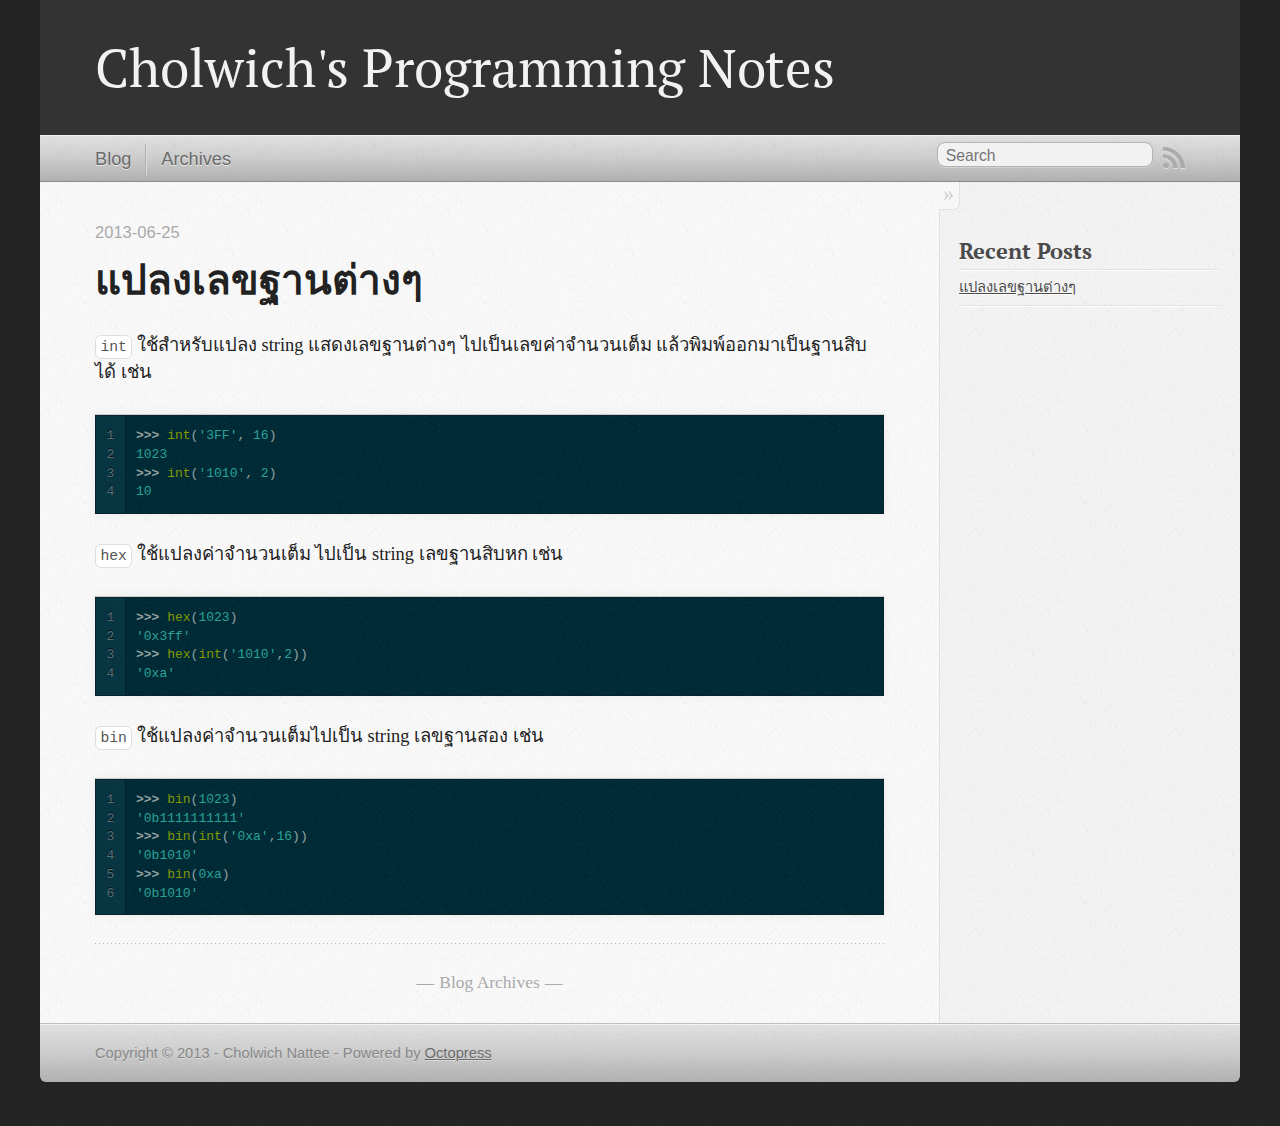
<file: index.html>
<!DOCTYPE html>
<!--[if IEMobile 7 ]><html class="no-js iem7"><![endif]-->
<!--[if lt IE 9]><html class="no-js lte-ie8"><![endif]-->
<!--[if (gt IE 8)|(gt IEMobile 7)|!(IEMobile)|!(IE)]><!--><html class="no-js" lang="en"><!--<![endif]-->
<head>
  <meta charset="utf-8">
  <title>Cholwich's Programming Notes</title>
  <meta name="author" content="Cholwich Nattee">

  
  <meta name="description" content="int ใช้สำหรับแปลง string แสดงเลขฐานต่างๆ ไปเป็นเลขค่าจำนวนเต็ม แล้วพิมพ์ออกมาเป็นฐานสิบได้ เช่น 1
2
3
4
&gt;&gt;&gt; int(&#39;3FF&#39;, 16)
1023
&gt &hellip;">
  

  <!-- http://t.co/dKP3o1e -->
  <meta name="HandheldFriendly" content="True">
  <meta name="MobileOptimized" content="320">
  <meta name="viewport" content="width=device-width, initial-scale=1">

  
  <link rel="canonical" href="http://cholwich.github.io">
  <link href="/favicon.png" rel="icon">
  <link href="/stylesheets/screen.css" media="screen, projection" rel="stylesheet" type="text/css">
  <link href="/atom.xml" rel="alternate" title="Cholwich's Programming Notes" type="application/atom+xml">
  <script src="/javascripts/modernizr-2.0.js"></script>
  <script src="//ajax.googleapis.com/ajax/libs/jquery/1.9.1/jquery.min.js"></script>
  <script>!window.jQuery && document.write(unescape('%3Cscript src="./javascripts/lib/jquery.min.js"%3E%3C/script%3E'))</script>
  <script src="/javascripts/octopress.js" type="text/javascript"></script>
  <!--Fonts from Google"s Web font directory at http://google.com/webfonts -->
<link href="http://fonts.googleapis.com/css?family=PT+Serif:regular,italic,bold,bolditalic" rel="stylesheet" type="text/css">
<link href="http://fonts.googleapis.com/css?family=PT+Sans:regular,italic,bold,bolditalic" rel="stylesheet" type="text/css">

  

</head>

<body   >
  <header role="banner"><hgroup>
  <h1><a href="/">Cholwich's Programming Notes</a></h1>
  
</hgroup>

</header>
  <nav role="navigation"><ul class="subscription" data-subscription="rss">
  <li><a href="/atom.xml" rel="subscribe-rss" title="subscribe via RSS">RSS</a></li>
  
</ul>
  
<form action="http://google.com/search" method="get">
  <fieldset role="search">
    <input type="hidden" name="q" value="site:cholwich.github.io" />
    <input class="search" type="text" name="q" results="0" placeholder="Search"/>
  </fieldset>
</form>
  
<ul class="main-navigation">
  <li><a href="/">Blog</a></li>
  <li><a href="/blog/archives">Archives</a></li>
</ul>

</nav>
  <div id="main">
    <div id="content">
      <div class="blog-index">
  
  
  
    <article>
      
  <header>
    
      <h1 class="entry-title"><a href="/blog/2013/06/25/base-conversion/">แปลงเลขฐานต่างๆ</a></h1>
    
    
      <p class="meta">
        








  


<time datetime="2013-06-25T11:42:00+07:00" pubdate data-updated="true">2013-06-25</time>
        
      </p>
    
  </header>


  <div class="entry-content"><p><code>int</code> ใช้สำหรับแปลง string แสดงเลขฐานต่างๆ ไปเป็นเลขค่าจำนวนเต็ม แล้วพิมพ์ออกมาเป็นฐานสิบได้ เช่น </p>

<div class="bogus-wrapper"><notextile><figure class="code"><figcaption><span></span></figcaption><div class="highlight"><table><tr><td class="gutter"><pre class="line-numbers"><span class="line-number">1</span>
<span class="line-number">2</span>
<span class="line-number">3</span>
<span class="line-number">4</span>
</pre></td><td class="code"><pre><code class="python"><span class="line"><span class="o">&gt;&gt;&gt;</span> <span class="nb">int</span><span class="p">(</span><span class="s">&#39;3FF&#39;</span><span class="p">,</span> <span class="mi">16</span><span class="p">)</span>
</span><span class="line"><span class="mi">1023</span>
</span><span class="line"><span class="o">&gt;&gt;&gt;</span> <span class="nb">int</span><span class="p">(</span><span class="s">&#39;1010&#39;</span><span class="p">,</span> <span class="mi">2</span><span class="p">)</span>
</span><span class="line"><span class="mi">10</span>
</span></code></pre></td></tr></table></div></figure></notextile></div>

<p><code>hex</code> ใช้แปลงค่าจำนวนเต็ม ไปเป็น string เลขฐานสิบหก เช่น </p>

<div class="bogus-wrapper"><notextile><figure class="code"><figcaption><span></span></figcaption><div class="highlight"><table><tr><td class="gutter"><pre class="line-numbers"><span class="line-number">1</span>
<span class="line-number">2</span>
<span class="line-number">3</span>
<span class="line-number">4</span>
</pre></td><td class="code"><pre><code class="python"><span class="line"><span class="o">&gt;&gt;&gt;</span> <span class="nb">hex</span><span class="p">(</span><span class="mi">1023</span><span class="p">)</span>
</span><span class="line"><span class="s">&#39;0x3ff&#39;</span>
</span><span class="line"><span class="o">&gt;&gt;&gt;</span> <span class="nb">hex</span><span class="p">(</span><span class="nb">int</span><span class="p">(</span><span class="s">&#39;1010&#39;</span><span class="p">,</span><span class="mi">2</span><span class="p">))</span>
</span><span class="line"><span class="s">&#39;0xa&#39;</span>
</span></code></pre></td></tr></table></div></figure></notextile></div>

<p><code>bin</code> ใช้แปลงค่าจำนวนเต็มไปเป็น string เลขฐานสอง เช่น </p>

<div class="bogus-wrapper"><notextile><figure class="code"><figcaption><span></span></figcaption><div class="highlight"><table><tr><td class="gutter"><pre class="line-numbers"><span class="line-number">1</span>
<span class="line-number">2</span>
<span class="line-number">3</span>
<span class="line-number">4</span>
<span class="line-number">5</span>
<span class="line-number">6</span>
</pre></td><td class="code"><pre><code class="python"><span class="line"><span class="o">&gt;&gt;&gt;</span> <span class="nb">bin</span><span class="p">(</span><span class="mi">1023</span><span class="p">)</span>
</span><span class="line"><span class="s">&#39;0b1111111111&#39;</span>
</span><span class="line"><span class="o">&gt;&gt;&gt;</span> <span class="nb">bin</span><span class="p">(</span><span class="nb">int</span><span class="p">(</span><span class="s">&#39;0xa&#39;</span><span class="p">,</span><span class="mi">16</span><span class="p">))</span>
</span><span class="line"><span class="s">&#39;0b1010&#39;</span>
</span><span class="line"><span class="o">&gt;&gt;&gt;</span> <span class="nb">bin</span><span class="p">(</span><span class="mh">0xa</span><span class="p">)</span>
</span><span class="line"><span class="s">&#39;0b1010&#39;</span>
</span></code></pre></td></tr></table></div></figure></notextile></div>
</div>
  
  


    </article>
  
  <div class="pagination">
    
    <a href="/blog/archives">Blog Archives</a>
    
  </div>
</div>
<aside class="sidebar">
  
    <section>
  <h1>Recent Posts</h1>
  <ul id="recent_posts">
    
      <li class="post">
        <a href="/blog/2013/06/25/base-conversion/">แปลงเลขฐานต่างๆ</a>
      </li>
    
  </ul>
</section>





  
</aside>

    </div>
  </div>
  <footer role="contentinfo"><p>
  Copyright &copy; 2013 - Cholwich Nattee -
  <span class="credit">Powered by <a href="http://octopress.org">Octopress</a></span>
</p>

</footer>
  







  <script type="text/javascript">
    (function(){
      var twitterWidgets = document.createElement('script');
      twitterWidgets.type = 'text/javascript';
      twitterWidgets.async = true;
      twitterWidgets.src = '//platform.twitter.com/widgets.js';
      document.getElementsByTagName('head')[0].appendChild(twitterWidgets);
    })();
  </script>





</body>
</html>
</file>
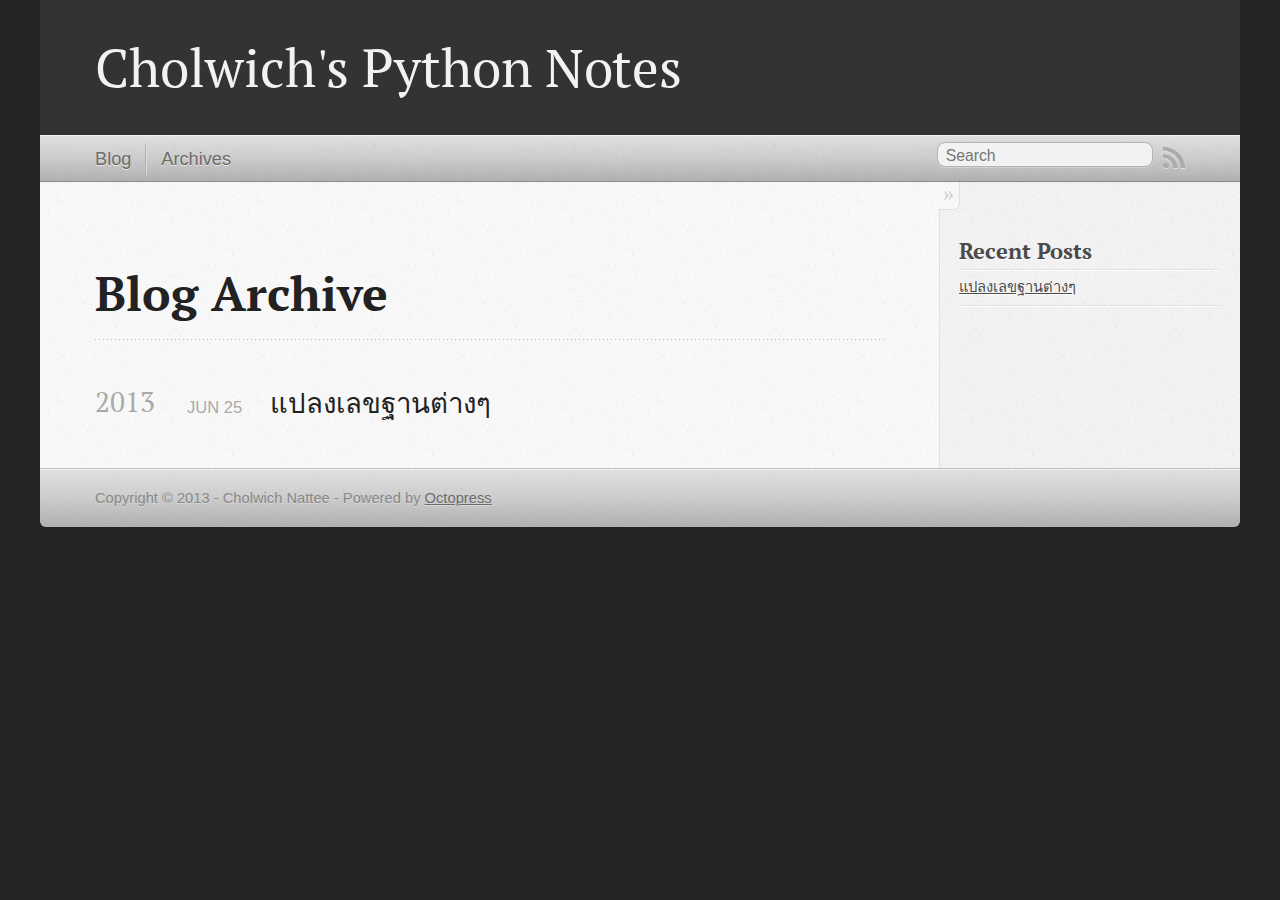
<file: blog/archives/index.html>
<!DOCTYPE html>
<!--[if IEMobile 7 ]><html class="no-js iem7"><![endif]-->
<!--[if lt IE 9]><html class="no-js lte-ie8"><![endif]-->
<!--[if (gt IE 8)|(gt IEMobile 7)|!(IEMobile)|!(IE)]><!--><html class="no-js" lang="en"><!--<![endif]-->
<head>
  <meta charset="utf-8">
  <title>Blog Archive - Cholwich's Python Notes</title>
  <meta name="author" content="Cholwich Nattee">

  
  <meta name="description" content=" Blog Archive 2013 แปลงเลขฐานต่างๆ
Jun 25 2013 Recent Posts แปลงเลขฐานต่างๆ ">
  

  <!-- http://t.co/dKP3o1e -->
  <meta name="HandheldFriendly" content="True">
  <meta name="MobileOptimized" content="320">
  <meta name="viewport" content="width=device-width, initial-scale=1">

  
  <link rel="canonical" href="http://cholwich.github.io/blog/archives">
  <link href="/favicon.png" rel="icon">
  <link href="/stylesheets/screen.css" media="screen, projection" rel="stylesheet" type="text/css">
  <link href="/atom.xml" rel="alternate" title="Cholwich's Python Notes" type="application/atom+xml">
  <script src="/javascripts/modernizr-2.0.js"></script>
  <script src="//ajax.googleapis.com/ajax/libs/jquery/1.9.1/jquery.min.js"></script>
  <script>!window.jQuery && document.write(unescape('%3Cscript src="./javascripts/lib/jquery.min.js"%3E%3C/script%3E'))</script>
  <script src="/javascripts/octopress.js" type="text/javascript"></script>
  <!--Fonts from Google"s Web font directory at http://google.com/webfonts -->
<link href="http://fonts.googleapis.com/css?family=PT+Serif:regular,italic,bold,bolditalic" rel="stylesheet" type="text/css">
<link href="http://fonts.googleapis.com/css?family=PT+Sans:regular,italic,bold,bolditalic" rel="stylesheet" type="text/css">

  

</head>

<body   >
  <header role="banner"><hgroup>
  <h1><a href="/">Cholwich's Python Notes</a></h1>
  
</hgroup>

</header>
  <nav role="navigation"><ul class="subscription" data-subscription="rss">
  <li><a href="/atom.xml" rel="subscribe-rss" title="subscribe via RSS">RSS</a></li>
  
</ul>
  
<form action="http://google.com/search" method="get">
  <fieldset role="search">
    <input type="hidden" name="q" value="site:cholwich.github.io" />
    <input class="search" type="text" name="q" results="0" placeholder="Search"/>
  </fieldset>
</form>
  
<ul class="main-navigation">
  <li><a href="/">Blog</a></li>
  <li><a href="/blog/archives">Archives</a></li>
</ul>

</nav>
  <div id="main">
    <div id="content">
      <div>
<article role="article">
  
  <header>
    <h1 class="entry-title">Blog Archive</h1>
    
  </header>
  
  <div id="blog-archives">



  
  <h2>2013</h2>

<article>
  
<h1><a href="/blog/2013/06/25/base-conversion/">แปลงเลขฐานต่างๆ</a></h1>
<time datetime="2013-06-25T11:42:00+07:00" pubdate><span class='month'>Jun</span> <span class='day'>25</span> <span class='year'>2013</span></time>


</article>

</div>

  
</article>

</div>

<aside class="sidebar">
  
    <section>
  <h1>Recent Posts</h1>
  <ul id="recent_posts">
    
      <li class="post">
        <a href="/blog/2013/06/25/base-conversion/">แปลงเลขฐานต่างๆ</a>
      </li>
    
  </ul>
</section>





  
</aside>


    </div>
  </div>
  <footer role="contentinfo"><p>
  Copyright &copy; 2013 - Cholwich Nattee -
  <span class="credit">Powered by <a href="http://octopress.org">Octopress</a></span>
</p>

</footer>
  







  <script type="text/javascript">
    (function(){
      var twitterWidgets = document.createElement('script');
      twitterWidgets.type = 'text/javascript';
      twitterWidgets.async = true;
      twitterWidgets.src = '//platform.twitter.com/widgets.js';
      document.getElementsByTagName('head')[0].appendChild(twitterWidgets);
    })();
  </script>





</body>
</html>
</file>
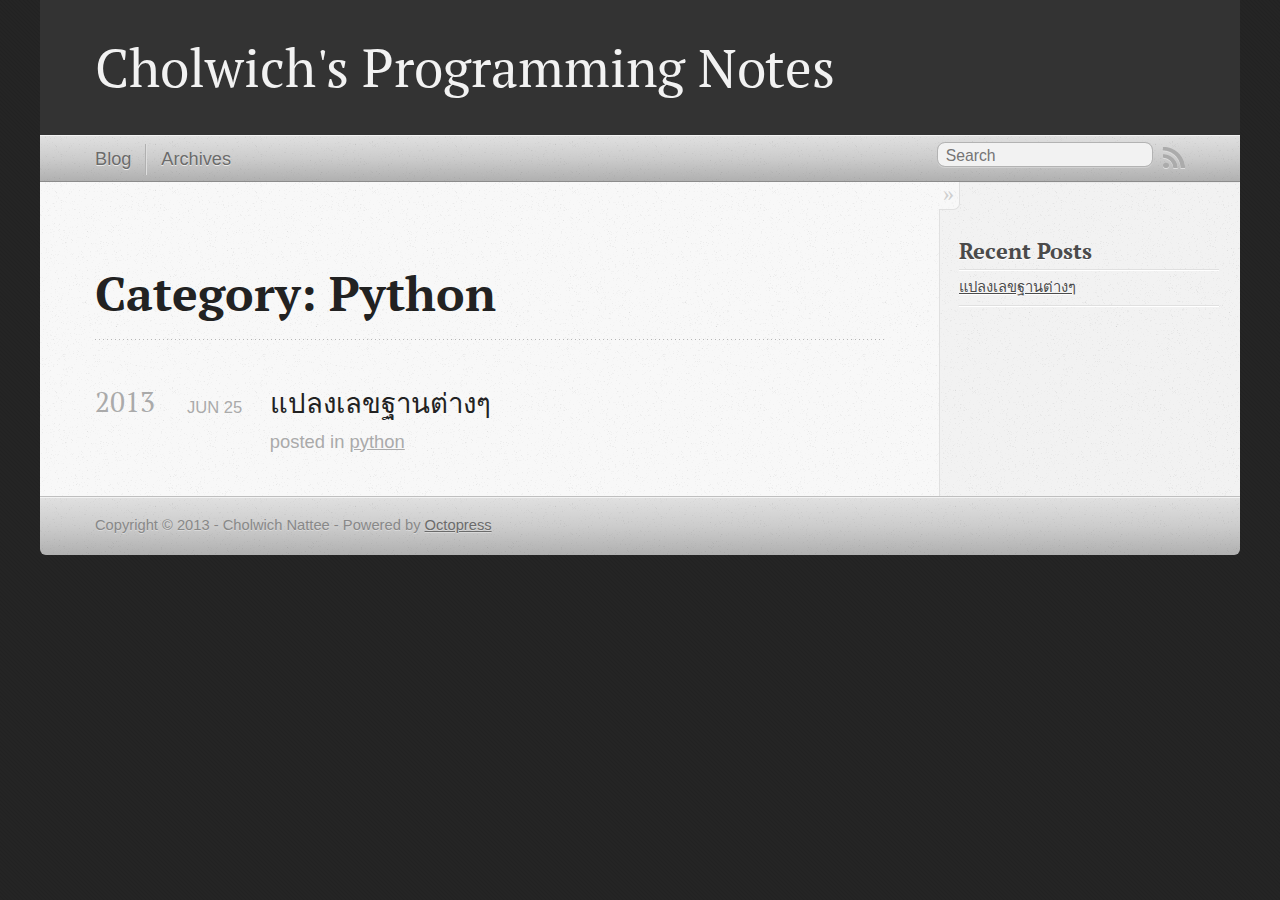
<file: blog/categories/python/index.html>
<!DOCTYPE html>
<!--[if IEMobile 7 ]><html class="no-js iem7"><![endif]-->
<!--[if lt IE 9]><html class="no-js lte-ie8"><![endif]-->
<!--[if (gt IE 8)|(gt IEMobile 7)|!(IEMobile)|!(IE)]><!--><html class="no-js" lang="en"><!--<![endif]-->
<head>
  <meta charset="utf-8">
  <title>Category: python - Cholwich's Programming Notes</title>
  <meta name="author" content="Cholwich Nattee">

  
  <meta name="description" content="Category: python">
  

  <!-- http://t.co/dKP3o1e -->
  <meta name="HandheldFriendly" content="True">
  <meta name="MobileOptimized" content="320">
  <meta name="viewport" content="width=device-width, initial-scale=1">

  
  <link rel="canonical" href="http://cholwich.github.ioblog/categories/python">
  <link href="/favicon.png" rel="icon">
  <link href="/stylesheets/screen.css" media="screen, projection" rel="stylesheet" type="text/css">
  <link href="/atom.xml" rel="alternate" title="Cholwich's Programming Notes" type="application/atom+xml">
  <script src="/javascripts/modernizr-2.0.js"></script>
  <script src="//ajax.googleapis.com/ajax/libs/jquery/1.9.1/jquery.min.js"></script>
  <script>!window.jQuery && document.write(unescape('%3Cscript src="./javascripts/lib/jquery.min.js"%3E%3C/script%3E'))</script>
  <script src="/javascripts/octopress.js" type="text/javascript"></script>
  <!--Fonts from Google"s Web font directory at http://google.com/webfonts -->
<link href="http://fonts.googleapis.com/css?family=PT+Serif:regular,italic,bold,bolditalic" rel="stylesheet" type="text/css">
<link href="http://fonts.googleapis.com/css?family=PT+Sans:regular,italic,bold,bolditalic" rel="stylesheet" type="text/css">

  

</head>

<body   >
  <header role="banner"><hgroup>
  <h1><a href="/">Cholwich's Programming Notes</a></h1>
  
</hgroup>

</header>
  <nav role="navigation"><ul class="subscription" data-subscription="rss">
  <li><a href="/atom.xml" rel="subscribe-rss" title="subscribe via RSS">RSS</a></li>
  
</ul>
  
<form action="http://google.com/search" method="get">
  <fieldset role="search">
    <input type="hidden" name="q" value="site:cholwich.github.io" />
    <input class="search" type="text" name="q" results="0" placeholder="Search"/>
  </fieldset>
</form>
  
<ul class="main-navigation">
  <li><a href="/">Blog</a></li>
  <li><a href="/blog/archives">Archives</a></li>
</ul>

</nav>
  <div id="main">
    <div id="content">
      <div>
<article role="article">
  
  <header>
    <h1 class="entry-title">Category: Python</h1>
    
  </header>
  
  <div id="blog-archives" class="category">



  
  <h2>2013</h2>

<article>
  
<h1><a href="/blog/2013/06/25/base-conversion/">แปลงเลขฐานต่างๆ</a></h1>
<time datetime="2013-06-25T11:42:00+07:00" pubdate><span class='month'>Jun</span> <span class='day'>25</span> <span class='year'>2013</span></time>

<footer>
  <span class="categories">posted in <a class='category' href='/blog/categories/python/'>python</a></span>
</footer>


</article>

</div>

  
</article>

</div>

<aside class="sidebar">
  
    <section>
  <h1>Recent Posts</h1>
  <ul id="recent_posts">
    
      <li class="post">
        <a href="/blog/2013/06/25/base-conversion/">แปลงเลขฐานต่างๆ</a>
      </li>
    
  </ul>
</section>





  
</aside>


    </div>
  </div>
  <footer role="contentinfo"><p>
  Copyright &copy; 2013 - Cholwich Nattee -
  <span class="credit">Powered by <a href="http://octopress.org">Octopress</a></span>
</p>

</footer>
  







  <script type="text/javascript">
    (function(){
      var twitterWidgets = document.createElement('script');
      twitterWidgets.type = 'text/javascript';
      twitterWidgets.async = true;
      twitterWidgets.src = '//platform.twitter.com/widgets.js';
      document.getElementsByTagName('head')[0].appendChild(twitterWidgets);
    })();
  </script>





</body>
</html>
</file>
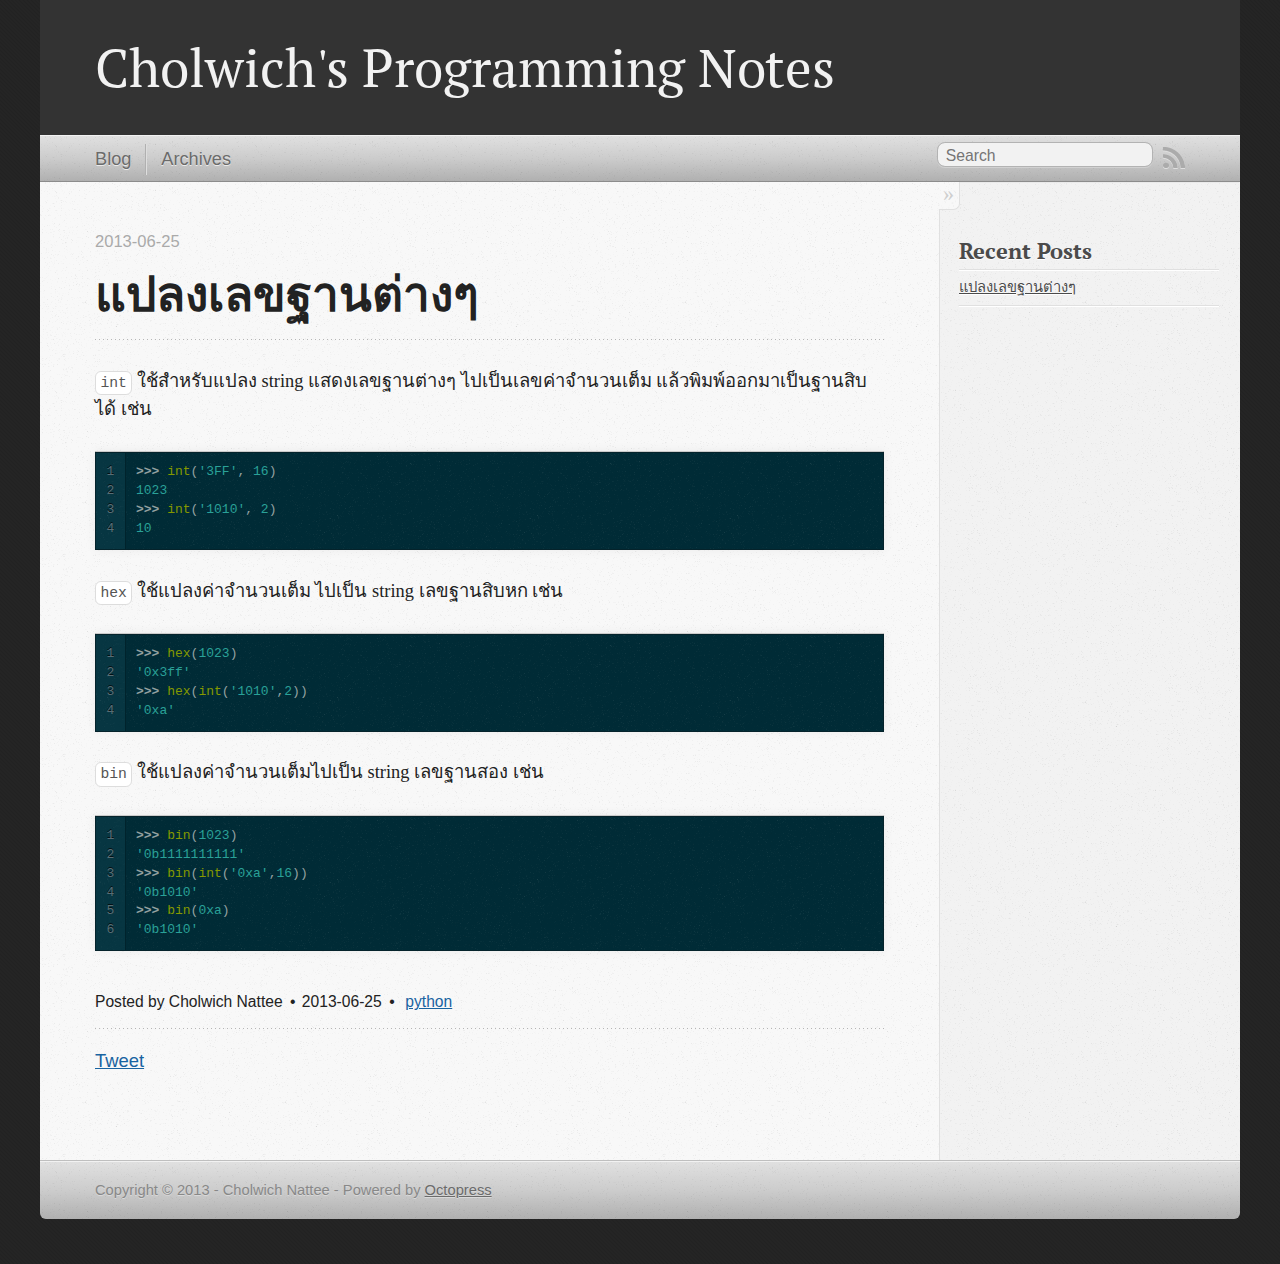
<file: blog/2013/06/25/base-conversion/index.html>
<!DOCTYPE html>
<!--[if IEMobile 7 ]><html class="no-js iem7"><![endif]-->
<!--[if lt IE 9]><html class="no-js lte-ie8"><![endif]-->
<!--[if (gt IE 8)|(gt IEMobile 7)|!(IEMobile)|!(IE)]><!--><html class="no-js" lang="en"><!--<![endif]-->
<head>
  <meta charset="utf-8">
  <title>แปลงเลขฐานต่างๆ - Cholwich's Programming Notes</title>
  <meta name="author" content="Cholwich Nattee">

  
  <meta name="description" content="int ใช้สำหรับแปลง string แสดงเลขฐานต่างๆ ไปเป็นเลขค่าจำนวนเต็ม แล้วพิมพ์ออกมาเป็นฐานสิบได้ เช่น 1
2
3
4
&gt;&gt;&gt; int(&#39;3FF&#39;, 16)
1023
&gt &hellip;">
  

  <!-- http://t.co/dKP3o1e -->
  <meta name="HandheldFriendly" content="True">
  <meta name="MobileOptimized" content="320">
  <meta name="viewport" content="width=device-width, initial-scale=1">

  
  <link rel="canonical" href="http://cholwich.github.io/blog/2013/06/25/base-conversion">
  <link href="/favicon.png" rel="icon">
  <link href="/stylesheets/screen.css" media="screen, projection" rel="stylesheet" type="text/css">
  <link href="/atom.xml" rel="alternate" title="Cholwich's Programming Notes" type="application/atom+xml">
  <script src="/javascripts/modernizr-2.0.js"></script>
  <script src="//ajax.googleapis.com/ajax/libs/jquery/1.9.1/jquery.min.js"></script>
  <script>!window.jQuery && document.write(unescape('%3Cscript src="./javascripts/lib/jquery.min.js"%3E%3C/script%3E'))</script>
  <script src="/javascripts/octopress.js" type="text/javascript"></script>
  <!--Fonts from Google"s Web font directory at http://google.com/webfonts -->
<link href="http://fonts.googleapis.com/css?family=PT+Serif:regular,italic,bold,bolditalic" rel="stylesheet" type="text/css">
<link href="http://fonts.googleapis.com/css?family=PT+Sans:regular,italic,bold,bolditalic" rel="stylesheet" type="text/css">

  

</head>

<body   >
  <header role="banner"><hgroup>
  <h1><a href="/">Cholwich's Programming Notes</a></h1>
  
</hgroup>

</header>
  <nav role="navigation"><ul class="subscription" data-subscription="rss">
  <li><a href="/atom.xml" rel="subscribe-rss" title="subscribe via RSS">RSS</a></li>
  
</ul>
  
<form action="http://google.com/search" method="get">
  <fieldset role="search">
    <input type="hidden" name="q" value="site:cholwich.github.io" />
    <input class="search" type="text" name="q" results="0" placeholder="Search"/>
  </fieldset>
</form>
  
<ul class="main-navigation">
  <li><a href="/">Blog</a></li>
  <li><a href="/blog/archives">Archives</a></li>
</ul>

</nav>
  <div id="main">
    <div id="content">
      <div>
<article class="hentry" role="article">
  
  <header>
    
      <h1 class="entry-title">แปลงเลขฐานต่างๆ</h1>
    
    
      <p class="meta">
        








  


<time datetime="2013-06-25T11:42:00+07:00" pubdate data-updated="true">2013-06-25</time>
        
      </p>
    
  </header>


<div class="entry-content"><p><code>int</code> ใช้สำหรับแปลง string แสดงเลขฐานต่างๆ ไปเป็นเลขค่าจำนวนเต็ม แล้วพิมพ์ออกมาเป็นฐานสิบได้ เช่น </p>

<div class="bogus-wrapper"><notextile><figure class="code"><figcaption><span></span></figcaption><div class="highlight"><table><tr><td class="gutter"><pre class="line-numbers"><span class="line-number">1</span>
<span class="line-number">2</span>
<span class="line-number">3</span>
<span class="line-number">4</span>
</pre></td><td class="code"><pre><code class="python"><span class="line"><span class="o">&gt;&gt;&gt;</span> <span class="nb">int</span><span class="p">(</span><span class="s">&#39;3FF&#39;</span><span class="p">,</span> <span class="mi">16</span><span class="p">)</span>
</span><span class="line"><span class="mi">1023</span>
</span><span class="line"><span class="o">&gt;&gt;&gt;</span> <span class="nb">int</span><span class="p">(</span><span class="s">&#39;1010&#39;</span><span class="p">,</span> <span class="mi">2</span><span class="p">)</span>
</span><span class="line"><span class="mi">10</span>
</span></code></pre></td></tr></table></div></figure></notextile></div>

<p><code>hex</code> ใช้แปลงค่าจำนวนเต็ม ไปเป็น string เลขฐานสิบหก เช่น </p>

<div class="bogus-wrapper"><notextile><figure class="code"><figcaption><span></span></figcaption><div class="highlight"><table><tr><td class="gutter"><pre class="line-numbers"><span class="line-number">1</span>
<span class="line-number">2</span>
<span class="line-number">3</span>
<span class="line-number">4</span>
</pre></td><td class="code"><pre><code class="python"><span class="line"><span class="o">&gt;&gt;&gt;</span> <span class="nb">hex</span><span class="p">(</span><span class="mi">1023</span><span class="p">)</span>
</span><span class="line"><span class="s">&#39;0x3ff&#39;</span>
</span><span class="line"><span class="o">&gt;&gt;&gt;</span> <span class="nb">hex</span><span class="p">(</span><span class="nb">int</span><span class="p">(</span><span class="s">&#39;1010&#39;</span><span class="p">,</span><span class="mi">2</span><span class="p">))</span>
</span><span class="line"><span class="s">&#39;0xa&#39;</span>
</span></code></pre></td></tr></table></div></figure></notextile></div>

<p><code>bin</code> ใช้แปลงค่าจำนวนเต็มไปเป็น string เลขฐานสอง เช่น </p>

<div class="bogus-wrapper"><notextile><figure class="code"><figcaption><span></span></figcaption><div class="highlight"><table><tr><td class="gutter"><pre class="line-numbers"><span class="line-number">1</span>
<span class="line-number">2</span>
<span class="line-number">3</span>
<span class="line-number">4</span>
<span class="line-number">5</span>
<span class="line-number">6</span>
</pre></td><td class="code"><pre><code class="python"><span class="line"><span class="o">&gt;&gt;&gt;</span> <span class="nb">bin</span><span class="p">(</span><span class="mi">1023</span><span class="p">)</span>
</span><span class="line"><span class="s">&#39;0b1111111111&#39;</span>
</span><span class="line"><span class="o">&gt;&gt;&gt;</span> <span class="nb">bin</span><span class="p">(</span><span class="nb">int</span><span class="p">(</span><span class="s">&#39;0xa&#39;</span><span class="p">,</span><span class="mi">16</span><span class="p">))</span>
</span><span class="line"><span class="s">&#39;0b1010&#39;</span>
</span><span class="line"><span class="o">&gt;&gt;&gt;</span> <span class="nb">bin</span><span class="p">(</span><span class="mh">0xa</span><span class="p">)</span>
</span><span class="line"><span class="s">&#39;0b1010&#39;</span>
</span></code></pre></td></tr></table></div></figure></notextile></div>
</div>


  <footer>
    <p class="meta">
      
  

<span class="byline author vcard">Posted by <span class="fn">Cholwich Nattee</span></span>

      








  


<time datetime="2013-06-25T11:42:00+07:00" pubdate data-updated="true">2013-06-25</time>
      

<span class="categories">
  
    <a class='category' href='/blog/categories/python/'>python</a>
  
</span>


    </p>
    
      <div class="sharing">
  
  <a href="//twitter.com/share" class="twitter-share-button" data-url="http://cholwich.github.io/blog/2013/06/25/base-conversion/" data-via="" data-counturl="http://cholwich.github.io/blog/2013/06/25/base-conversion/" >Tweet</a>
  
  
  
</div>

    
    <p class="meta">
      
      
    </p>
  </footer>
</article>

</div>

<aside class="sidebar">
  
    <section>
  <h1>Recent Posts</h1>
  <ul id="recent_posts">
    
      <li class="post">
        <a href="/blog/2013/06/25/base-conversion/">แปลงเลขฐานต่างๆ</a>
      </li>
    
  </ul>
</section>





  
</aside>


    </div>
  </div>
  <footer role="contentinfo"><p>
  Copyright &copy; 2013 - Cholwich Nattee -
  <span class="credit">Powered by <a href="http://octopress.org">Octopress</a></span>
</p>

</footer>
  







  <script type="text/javascript">
    (function(){
      var twitterWidgets = document.createElement('script');
      twitterWidgets.type = 'text/javascript';
      twitterWidgets.async = true;
      twitterWidgets.src = '//platform.twitter.com/widgets.js';
      document.getElementsByTagName('head')[0].appendChild(twitterWidgets);
    })();
  </script>





</body>
</html>
</file>
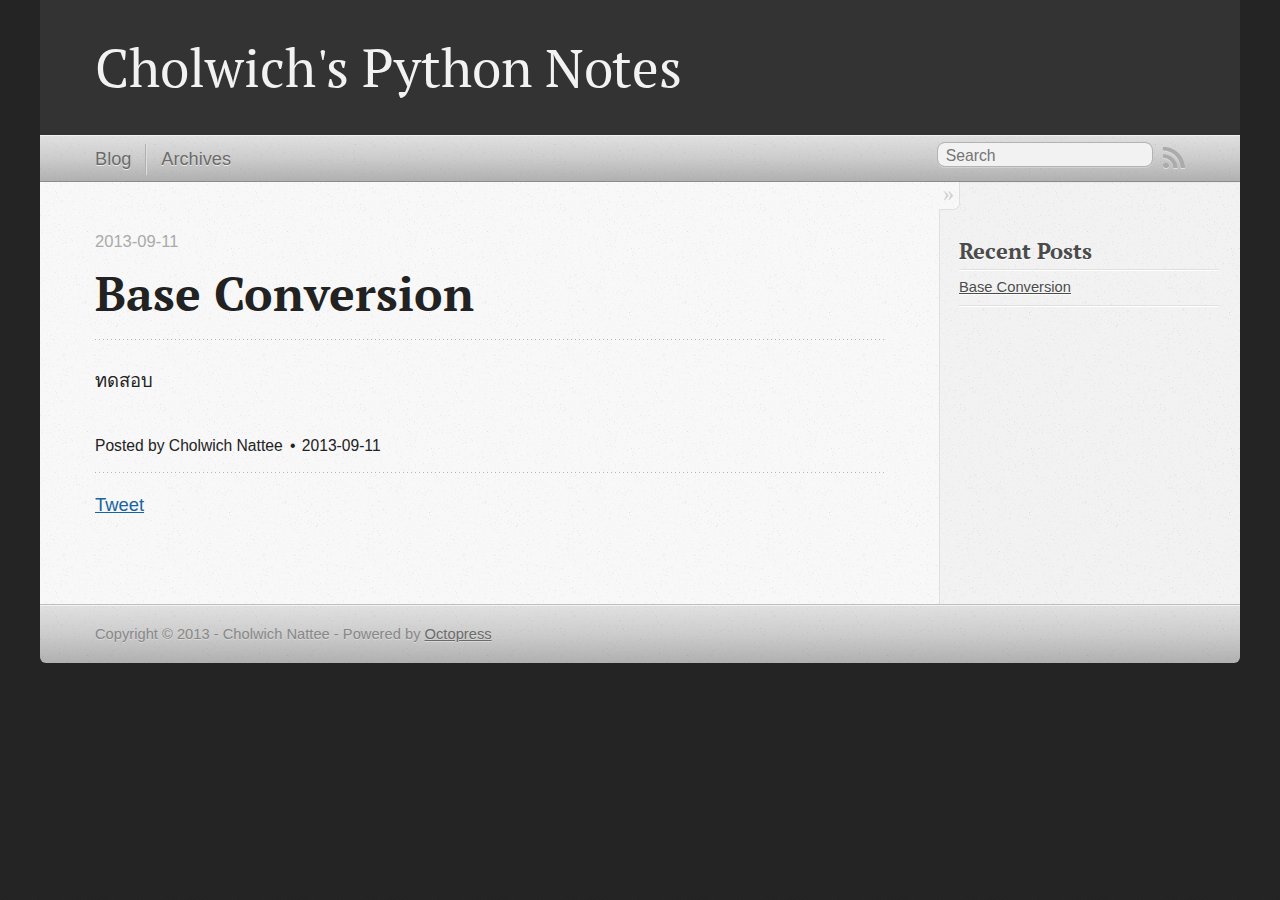
<file: blog/2013/09/11/base-conversion/index.html>
<!DOCTYPE html>
<!--[if IEMobile 7 ]><html class="no-js iem7"><![endif]-->
<!--[if lt IE 9]><html class="no-js lte-ie8"><![endif]-->
<!--[if (gt IE 8)|(gt IEMobile 7)|!(IEMobile)|!(IE)]><!--><html class="no-js" lang="en"><!--<![endif]-->
<head>
  <meta charset="utf-8">
  <title>Base Conversion - Cholwich's Python Notes</title>
  <meta name="author" content="Cholwich Nattee">

  
  <meta name="description" content="ทดสอบ
">
  

  <!-- http://t.co/dKP3o1e -->
  <meta name="HandheldFriendly" content="True">
  <meta name="MobileOptimized" content="320">
  <meta name="viewport" content="width=device-width, initial-scale=1">

  
  <link rel="canonical" href="http://cholwich.github.io/blog/2013/09/11/base-conversion">
  <link href="/favicon.png" rel="icon">
  <link href="/stylesheets/screen.css" media="screen, projection" rel="stylesheet" type="text/css">
  <link href="/atom.xml" rel="alternate" title="Cholwich's Python Notes" type="application/atom+xml">
  <script src="/javascripts/modernizr-2.0.js"></script>
  <script src="//ajax.googleapis.com/ajax/libs/jquery/1.9.1/jquery.min.js"></script>
  <script>!window.jQuery && document.write(unescape('%3Cscript src="./javascripts/lib/jquery.min.js"%3E%3C/script%3E'))</script>
  <script src="/javascripts/octopress.js" type="text/javascript"></script>
  <!--Fonts from Google"s Web font directory at http://google.com/webfonts -->
<link href="http://fonts.googleapis.com/css?family=PT+Serif:regular,italic,bold,bolditalic" rel="stylesheet" type="text/css">
<link href="http://fonts.googleapis.com/css?family=PT+Sans:regular,italic,bold,bolditalic" rel="stylesheet" type="text/css">

  

</head>

<body   >
  <header role="banner"><hgroup>
  <h1><a href="/">Cholwich's Python Notes</a></h1>
  
</hgroup>

</header>
  <nav role="navigation"><ul class="subscription" data-subscription="rss">
  <li><a href="/atom.xml" rel="subscribe-rss" title="subscribe via RSS">RSS</a></li>
  
</ul>
  
<form action="http://google.com/search" method="get">
  <fieldset role="search">
    <input type="hidden" name="q" value="site:cholwich.github.io" />
    <input class="search" type="text" name="q" results="0" placeholder="Search"/>
  </fieldset>
</form>
  
<ul class="main-navigation">
  <li><a href="/">Blog</a></li>
  <li><a href="/blog/archives">Archives</a></li>
</ul>

</nav>
  <div id="main">
    <div id="content">
      <div>
<article class="hentry" role="article">
  
  <header>
    
      <h1 class="entry-title">Base Conversion</h1>
    
    
      <p class="meta">
        








  


<time datetime="2013-09-11T11:42:00+07:00" pubdate data-updated="true">2013-09-11</time>
        
      </p>
    
  </header>


<div class="entry-content"><p>ทดสอบ</p>
</div>


  <footer>
    <p class="meta">
      
  

<span class="byline author vcard">Posted by <span class="fn">Cholwich Nattee</span></span>

      








  


<time datetime="2013-09-11T11:42:00+07:00" pubdate data-updated="true">2013-09-11</time>
      


    </p>
    
      <div class="sharing">
  
  <a href="//twitter.com/share" class="twitter-share-button" data-url="http://cholwich.github.io/blog/2013/09/11/base-conversion/" data-via="" data-counturl="http://cholwich.github.io/blog/2013/09/11/base-conversion/" >Tweet</a>
  
  
  
</div>

    
    <p class="meta">
      
      
    </p>
  </footer>
</article>

</div>

<aside class="sidebar">
  
    <section>
  <h1>Recent Posts</h1>
  <ul id="recent_posts">
    
      <li class="post">
        <a href="/blog/2013/09/11/base-conversion/">Base Conversion</a>
      </li>
    
  </ul>
</section>





  
</aside>


    </div>
  </div>
  <footer role="contentinfo"><p>
  Copyright &copy; 2013 - Cholwich Nattee -
  <span class="credit">Powered by <a href="http://octopress.org">Octopress</a></span>
</p>

</footer>
  







  <script type="text/javascript">
    (function(){
      var twitterWidgets = document.createElement('script');
      twitterWidgets.type = 'text/javascript';
      twitterWidgets.async = true;
      twitterWidgets.src = '//platform.twitter.com/widgets.js';
      document.getElementsByTagName('head')[0].appendChild(twitterWidgets);
    })();
  </script>





</body>
</html>
</file>
<file: stylesheets/screen.css>
html,body,div,span,applet,object,iframe,h1,h2,h3,h4,h5,h6,p,blockquote,pre,a,abbr,acronym,address,big,cite,code,del,dfn,em,img,ins,kbd,q,s,samp,small,strike,strong,sub,sup,tt,var,b,u,i,center,dl,dt,dd,ol,ul,li,fieldset,form,label,legend,table,caption,tbody,tfoot,thead,tr,th,td,article,aside,canvas,details,embed,figure,figcaption,footer,header,hgroup,menu,nav,output,ruby,section,summary,time,mark,audio,video{margin:0;padding:0;border:0;font:inherit;font-size:100%;vertical-align:baseline}html{line-height:1}ol,ul{list-style:none}table{border-collapse:collapse;border-spacing:0}caption,th,td{text-align:left;font-weight:normal;vertical-align:middle}q,blockquote{quotes:none}q:before,q:after,blockquote:before,blockquote:after{content:"";content:none}a img{border:none}article,aside,details,figcaption,figure,footer,header,hgroup,menu,nav,section,summary{display:block}a{color:#1863a1}a:visited{color:#751590}a:focus{color:#0181eb}a:hover{color:#0181eb}a:active{color:#01579f}aside.sidebar a{color:#1863a1}aside.sidebar a:focus{color:#0181eb}aside.sidebar a:hover{color:#0181eb}aside.sidebar a:active{color:#01579f}a{-webkit-transition:color 0.3s;-moz-transition:color 0.3s;-o-transition:color 0.3s;transition:color 0.3s}html{background:#252525 url('/images/line-tile.png?1378873315') top left}body>div{background:#f2f2f2 url('/images/noise.png?1378873315') top left;border-bottom:1px solid #bfbfbf}body>div>div{background:#f8f8f8 url('/images/noise.png?1378873315') top left;border-right:1px solid #e0e0e0}.heading,body>header h1,h1,h2,h3,h4,h5,h6{font-family:"PT Serif","Georgia","Helvetica Neue",Arial,sans-serif}.sans,body>header h2,article header p.meta,article>footer,#content .blog-index footer,html .gist .gist-file .gist-meta,#blog-archives a.category,#blog-archives time,aside.sidebar section,body>footer{font-family:"Droid Sans Thai","Droid Sans",sans-serif}.serif,body,#content .blog-index a[rel=full-article]{font-family:"Droid Serif Thai","Droid Serif",serif}.mono,pre,code,tt,p code,li code{font-family:Menlo,Monaco,"Andale Mono","lucida console","Courier New",monospace}body>header h1{font-size:2.2em;font-family:"PT Serif","Georgia","Helvetica Neue",Arial,sans-serif;font-weight:normal;line-height:1.2em;margin-bottom:0.6667em}body>header h2{font-family:"PT Serif","Georgia","Helvetica Neue",Arial,sans-serif}body{line-height:1.5em;color:#222}h1{font-size:2.2em;line-height:1.2em}@media only screen and (min-width: 992px){body{font-size:1.15em}h1{font-size:2.6em;line-height:1.2em}}h1,h2,h3,h4,h5,h6{text-rendering:optimizelegibility;margin-bottom:1em;font-weight:bold}h2,section h1{font-size:1.5em}h3,section h2,section section h1{font-size:1.3em}h4,section h3,section section h2,section section section h1{font-size:1em}h5,section h4,section section h3{font-size:.9em}h6,section h5,section section h4,section section section h3{font-size:.8em}p,article blockquote,ul,ol{margin-bottom:1.5em}ul{list-style-type:disc}ul ul{list-style-type:circle;margin-bottom:0px}ul ul ul{list-style-type:square;margin-bottom:0px}ol{list-style-type:decimal}ol ol{list-style-type:lower-alpha;margin-bottom:0px}ol ol ol{list-style-type:lower-roman;margin-bottom:0px}ul,ul ul,ul ol,ol,ol ul,ol ol{margin-left:1.3em}ul ul,ul ol,ol ul,ol ol{margin-bottom:0em}strong{font-weight:bold}em{font-style:italic}sup,sub{font-size:0.75em;position:relative;display:inline-block;padding:0 .2em;line-height:.8em}sup{top:-.5em}sub{bottom:-.5em}a[rev='footnote']{font-size:.75em;padding:0 .3em;line-height:1}q{font-style:italic}q:before{content:"\201C"}q:after{content:"\201D"}em,dfn{font-style:italic}strong,dfn{font-weight:bold}del,s{text-decoration:line-through}abbr,acronym{border-bottom:1px dotted;cursor:help}hr{margin-bottom:0.2em}small{font-size:.8em}big{font-size:1.2em}article blockquote{font-style:italic;position:relative;font-size:1.2em;line-height:1.5em;padding-left:1em;border-left:4px solid rgba(170,170,170,0.5)}article blockquote cite{font-style:italic}article blockquote cite a{color:#aaa !important;word-wrap:break-word}article blockquote cite:before{content:'\2014';padding-right:.3em;padding-left:.3em;color:#aaa}@media only screen and (min-width: 992px){article blockquote{padding-left:1.5em;border-left-width:4px}}.pullquote-right:before,.pullquote-left:before{padding:0;border:none;content:attr(data-pullquote);float:right;width:45%;margin:.5em 0 1em 1.5em;position:relative;top:7px;font-size:1.4em;line-height:1.45em}.pullquote-left:before{float:left;margin:.5em 1.5em 1em 0}.force-wrap,article a,aside.sidebar a{white-space:-moz-pre-wrap;white-space:-pre-wrap;white-space:-o-pre-wrap;white-space:pre-wrap;word-wrap:break-word}.group,body>header,body>nav,body>footer,body #content>article,body #content>div>article,body #content>div>section,body div.pagination,aside.sidebar,#main,#content,.sidebar{*zoom:1}.group:after,body>header:after,body>nav:after,body>footer:after,body #content>article:after,body #content>div>section:after,body div.pagination:after,#main:after,#content:after,.sidebar:after{content:"";display:table;clear:both}body{-webkit-text-size-adjust:none;max-width:1200px;position:relative;margin:0 auto}body>header,body>nav,body>footer,body #content>article,body #content>div>article,body #content>div>section{padding-left:18px;padding-right:18px}@media only screen and (min-width: 480px){body>header,body>nav,body>footer,body #content>article,body #content>div>article,body #content>div>section{padding-left:25px;padding-right:25px}}@media only screen and (min-width: 768px){body>header,body>nav,body>footer,body #content>article,body #content>div>article,body #content>div>section{padding-left:35px;padding-right:35px}}@media only screen and (min-width: 992px){body>header,body>nav,body>footer,body #content>article,body #content>div>article,body #content>div>section{padding-left:55px;padding-right:55px}}body div.pagination{margin-left:18px;margin-right:18px}@media only screen and (min-width: 480px){body div.pagination{margin-left:25px;margin-right:25px}}@media only screen and (min-width: 768px){body div.pagination{margin-left:35px;margin-right:35px}}@media only screen and (min-width: 992px){body div.pagination{margin-left:55px;margin-right:55px}}body>header{font-size:1em;padding-top:1.5em;padding-bottom:1.5em}#content{overflow:hidden}#content>div,#content>article{width:100%}aside.sidebar{float:none;padding:0 18px 1px;background-color:#f7f7f7;border-top:1px solid #e0e0e0}.flex-content,article img,article video,article .flash-video,aside.sidebar img{max-width:100%;height:auto}.basic-alignment.left,article img.left,article video.left,article .left.flash-video,aside.sidebar img.left{float:left;margin-right:1.5em}.basic-alignment.right,article img.right,article video.right,article .right.flash-video,aside.sidebar img.right{float:right;margin-left:1.5em}.basic-alignment.center,article img.center,article video.center,article .center.flash-video,aside.sidebar img.center{display:block;margin:0 auto 1.5em}.basic-alignment.left,article img.left,article video.left,article .left.flash-video,aside.sidebar img.left,.basic-alignment.right,article img.right,article video.right,article .right.flash-video,aside.sidebar img.right{margin-bottom:.8em}.toggle-sidebar,.no-sidebar .toggle-sidebar{display:none}@media only screen and (min-width: 750px){body.sidebar-footer aside.sidebar{float:none;width:auto;clear:left;margin:0;padding:0 35px 1px;background-color:#f7f7f7;border-top:1px solid #eaeaea}body.sidebar-footer aside.sidebar section.odd,body.sidebar-footer aside.sidebar section.even{float:left;width:48%}body.sidebar-footer aside.sidebar section.odd{margin-left:0}body.sidebar-footer aside.sidebar section.even{margin-left:4%}body.sidebar-footer aside.sidebar.thirds section{width:30%;margin-left:5%}body.sidebar-footer aside.sidebar.thirds section.first{margin-left:0;clear:both}}body.sidebar-footer #content{margin-right:0px}body.sidebar-footer .toggle-sidebar{display:none}@media only screen and (min-width: 550px){body>header{font-size:1em}}@media only screen and (min-width: 750px){aside.sidebar{float:none;width:auto;clear:left;margin:0;padding:0 35px 1px;background-color:#f7f7f7;border-top:1px solid #eaeaea}aside.sidebar section.odd,aside.sidebar section.even{float:left;width:48%}aside.sidebar section.odd{margin-left:0}aside.sidebar section.even{margin-left:4%}aside.sidebar.thirds section{width:30%;margin-left:5%}aside.sidebar.thirds section.first{margin-left:0;clear:both}}@media only screen and (min-width: 768px){body{-webkit-text-size-adjust:auto}body>header{font-size:1.2em}#main{padding:0;margin:0 auto}#content{overflow:visible;margin-right:240px;position:relative}.no-sidebar #content{margin-right:0;border-right:0}.collapse-sidebar #content{margin-right:20px}#content>div,#content>article{padding-top:17.5px;padding-bottom:17.5px;float:left}aside.sidebar{width:210px;padding:0 15px 15px;background:none;clear:none;float:left;margin:0 -100% 0 0}aside.sidebar section{width:auto;margin-left:0}aside.sidebar section.odd,aside.sidebar section.even{float:none;width:auto;margin-left:0}.collapse-sidebar aside.sidebar{float:none;width:auto;clear:left;margin:0;padding:0 35px 1px;background-color:#f7f7f7;border-top:1px solid #eaeaea}.collapse-sidebar aside.sidebar section.odd,.collapse-sidebar aside.sidebar section.even{float:left;width:48%}.collapse-sidebar aside.sidebar section.odd{margin-left:0}.collapse-sidebar aside.sidebar section.even{margin-left:4%}.collapse-sidebar aside.sidebar.thirds section{width:30%;margin-left:5%}.collapse-sidebar aside.sidebar.thirds section.first{margin-left:0;clear:both}}@media only screen and (min-width: 992px){body>header{font-size:1.3em}#content{margin-right:300px}#content>div,#content>article{padding-top:27.5px;padding-bottom:27.5px}aside.sidebar{width:260px;padding:1.2em 20px 20px}.collapse-sidebar aside.sidebar{padding-left:55px;padding-right:55px}}@media only screen and (min-width: 768px){ul,ol{margin-left:0}}body>header{background:#333}body>header h1{display:inline-block;margin:0}body>header h1 a,body>header h1 a:visited,body>header h1 a:hover{color:#f2f2f2;text-decoration:none}body>header h2{margin:.2em 0 0;font-size:1em;color:#aaa;font-weight:normal}body>nav{position:relative;background-color:#ccc;background:url('/images/noise.png?1378873315'),-webkit-gradient(linear, 50% 0%, 50% 100%, color-stop(0%, #e0e0e0), color-stop(50%, #cccccc), color-stop(100%, #b0b0b0));background:url('/images/noise.png?1378873315'),-webkit-linear-gradient(#e0e0e0,#cccccc,#b0b0b0);background:url('/images/noise.png?1378873315'),-moz-linear-gradient(#e0e0e0,#cccccc,#b0b0b0);background:url('/images/noise.png?1378873315'),-o-linear-gradient(#e0e0e0,#cccccc,#b0b0b0);background:url('/images/noise.png?1378873315'),linear-gradient(#e0e0e0,#cccccc,#b0b0b0);border-top:1px solid #f2f2f2;border-bottom:1px solid #8c8c8c;padding-top:.35em;padding-bottom:.35em}body>nav form{-webkit-background-clip:padding;-moz-background-clip:padding;background-clip:padding-box;margin:0;padding:0}body>nav form .search{padding:.3em .5em 0;font-size:.85em;font-family:"Droid Sans Thai","Droid Sans",sans-serif;line-height:1.1em;width:95%;-webkit-border-radius:0.5em;-moz-border-radius:0.5em;-ms-border-radius:0.5em;-o-border-radius:0.5em;border-radius:0.5em;-webkit-background-clip:padding;-moz-background-clip:padding;background-clip:padding-box;-webkit-box-shadow:#d1d1d1 0 1px;-moz-box-shadow:#d1d1d1 0 1px;box-shadow:#d1d1d1 0 1px;background-color:#f2f2f2;border:1px solid #b3b3b3;color:#888}body>nav form .search:focus{color:#444;border-color:#80b1df;-webkit-box-shadow:#80b1df 0 0 4px,#80b1df 0 0 3px inset;-moz-box-shadow:#80b1df 0 0 4px,#80b1df 0 0 3px inset;box-shadow:#80b1df 0 0 4px,#80b1df 0 0 3px inset;background-color:#fff;outline:none}body>nav fieldset[role=search]{float:right;width:48%}body>nav fieldset.mobile-nav{float:left;width:48%}body>nav fieldset.mobile-nav select{width:100%;font-size:.8em;border:1px solid #888}body>nav ul{display:none}@media only screen and (min-width: 550px){body>nav{font-size:.9em}body>nav ul{margin:0;padding:0;border:0;overflow:hidden;*zoom:1;float:left;display:block;padding-top:.15em}body>nav ul li{list-style-image:none;list-style-type:none;margin-left:0;white-space:nowrap;display:inline;float:left;padding-left:0;padding-right:0}body>nav ul li:first-child,body>nav ul li.first{padding-left:0}body>nav ul li:last-child{padding-right:0}body>nav ul li.last{padding-right:0}body>nav ul.subscription{margin-left:.8em;float:right}body>nav ul.subscription li:last-child a{padding-right:0}body>nav ul li{margin:0}body>nav a{color:#6b6b6b;font-family:"Droid Sans Thai","Droid Sans",sans-serif;text-shadow:#ebebeb 0 1px;float:left;text-decoration:none;font-size:1.1em;padding:.1em 0;line-height:1.5em}body>nav a:visited{color:#6b6b6b}body>nav a:hover{color:#2b2b2b}body>nav li+li{border-left:1px solid #b0b0b0;margin-left:.8em}body>nav li+li a{padding-left:.8em;border-left:1px solid #dedede}body>nav form{float:right;text-align:left;padding-left:.8em;width:175px}body>nav form .search{width:93%;font-size:.95em;line-height:1.2em}body>nav ul[data-subscription$=email]+form{width:97px}body>nav ul[data-subscription$=email]+form .search{width:91%}body>nav fieldset.mobile-nav{display:none}body>nav fieldset[role=search]{width:99%}}@media only screen and (min-width: 992px){body>nav form{width:215px}body>nav ul[data-subscription$=email]+form{width:147px}}.no-placeholder body>nav .search{background:#f2f2f2 url('/images/search.png?1378873315') 0.3em 0.25em no-repeat;text-indent:1.3em}@media only screen and (min-width: 550px){.maskImage body>nav ul[data-subscription$=email]+form{width:123px}}@media only screen and (min-width: 992px){.maskImage body>nav ul[data-subscription$=email]+form{width:173px}}.maskImage ul.subscription{position:relative;top:.2em}.maskImage ul.subscription li,.maskImage ul.subscription a{border:0;padding:0}.maskImage a[rel=subscribe-rss]{position:relative;top:0px;text-indent:-999999em;background-color:#dedede;border:0;padding:0}.maskImage a[rel=subscribe-rss],.maskImage a[rel=subscribe-rss]:after{-webkit-mask-image:url('/images/rss.png?1378873315');-moz-mask-image:url('/images/rss.png?1378873315');-ms-mask-image:url('/images/rss.png?1378873315');-o-mask-image:url('/images/rss.png?1378873315');mask-image:url('/images/rss.png?1378873315');-webkit-mask-repeat:no-repeat;-moz-mask-repeat:no-repeat;-ms-mask-repeat:no-repeat;-o-mask-repeat:no-repeat;mask-repeat:no-repeat;width:22px;height:22px}.maskImage a[rel=subscribe-rss]:after{content:"";position:absolute;top:-1px;left:0;background-color:#ababab}.maskImage a[rel=subscribe-rss]:hover:after{background-color:#9e9e9e}.maskImage a[rel=subscribe-email]{position:relative;top:0px;text-indent:-999999em;background-color:#dedede;border:0;padding:0}.maskImage a[rel=subscribe-email],.maskImage a[rel=subscribe-email]:after{-webkit-mask-image:url('/images/email.png?1378873315');-moz-mask-image:url('/images/email.png?1378873315');-ms-mask-image:url('/images/email.png?1378873315');-o-mask-image:url('/images/email.png?1378873315');mask-image:url('/images/email.png?1378873315');-webkit-mask-repeat:no-repeat;-moz-mask-repeat:no-repeat;-ms-mask-repeat:no-repeat;-o-mask-repeat:no-repeat;mask-repeat:no-repeat;width:28px;height:22px}.maskImage a[rel=subscribe-email]:after{content:"";position:absolute;top:-1px;left:0;background-color:#ababab}.maskImage a[rel=subscribe-email]:hover:after{background-color:#9e9e9e}article{padding-top:1em}article header{position:relative;padding-top:2em;padding-bottom:1em;margin-bottom:1em;background:url('[data-uri]') bottom left repeat-x}article header h1{margin:0}article header h1 a{text-decoration:none}article header h1 a:hover{text-decoration:underline}article header p{font-size:.9em;color:#aaa;margin:0}article header p.meta{text-transform:uppercase;position:absolute;top:0}@media only screen and (min-width: 768px){article header{margin-bottom:1.5em;padding-bottom:1em;background:url('[data-uri]') bottom left repeat-x}}article h2{padding-top:0.8em;background:url('[data-uri]') top left repeat-x}.entry-content article h2:first-child,article header+h2{padding-top:0}article h2:first-child,article header+h2{background:none}article .feature{padding-top:.5em;margin-bottom:1em;padding-bottom:1em;background:url('[data-uri]') bottom left repeat-x;font-size:2.0em;font-style:italic;line-height:1.3em}article img,article video,article .flash-video{-webkit-border-radius:0.3em;-moz-border-radius:0.3em;-ms-border-radius:0.3em;-o-border-radius:0.3em;border-radius:0.3em;-webkit-box-shadow:rgba(0,0,0,0.15) 0 1px 4px;-moz-box-shadow:rgba(0,0,0,0.15) 0 1px 4px;box-shadow:rgba(0,0,0,0.15) 0 1px 4px;-webkit-box-sizing:border-box;-moz-box-sizing:border-box;box-sizing:border-box;border:#fff 0.5em solid}article video,article .flash-video{margin:0 auto 1.5em}article video{display:block;width:100%}article .flash-video>div{position:relative;display:block;padding-bottom:56.25%;padding-top:1px;height:0;overflow:hidden}article .flash-video>div iframe,article .flash-video>div object,article .flash-video>div embed{position:absolute;top:0;left:0;width:100%;height:100%}article>footer{padding-bottom:2.5em;margin-top:2em}article>footer p.meta{margin-bottom:.8em;font-size:.85em;clear:both;overflow:hidden}.blog-index article+article{background:url('[data-uri]') top left repeat-x}#content .blog-index{padding-top:0;padding-bottom:0}#content .blog-index article{padding-top:2em}#content .blog-index article header{background:none;padding-bottom:0}#content .blog-index article h1{font-size:2.2em}#content .blog-index article h1 a{color:inherit}#content .blog-index article h1 a:hover{color:#0181eb}#content .blog-index a[rel=full-article]{background:#ebebeb;display:inline-block;padding:.4em .8em;margin-right:.5em;text-decoration:none;color:#666;-webkit-transition:background-color 0.5s;-moz-transition:background-color 0.5s;-o-transition:background-color 0.5s;transition:background-color 0.5s}#content .blog-index a[rel=full-article]:hover{background:#0181eb;text-shadow:none;color:#f8f8f8}#content .blog-index footer{margin-top:1em}.separator,article>footer .byline+time:before,article>footer time+time:before,article>footer .comments:before,article>footer .byline ~ .categories:before{content:"\2022 ";padding:0 .4em 0 .2em;display:inline-block}#content div.pagination{text-align:center;font-size:.95em;position:relative;background:url('[data-uri]') top left repeat-x;padding-top:1.5em;padding-bottom:1.5em}#content div.pagination a{text-decoration:none;color:#aaa}#content div.pagination a.prev{position:absolute;left:0}#content div.pagination a.next{position:absolute;right:0}#content div.pagination a:hover{color:#0181eb}#content div.pagination a[href*=archive]:before,#content div.pagination a[href*=archive]:after{content:'\2014';padding:0 .3em}p.meta+.sharing{padding-top:1em;padding-left:0;background:url('[data-uri]') top left repeat-x}#fb-root{display:none}.highlight,html .gist .gist-file .gist-syntax .gist-highlight{border:1px solid #05232b !important}.highlight table td.code,html .gist .gist-file .gist-syntax .gist-highlight table td.code{width:100%}.highlight .line-numbers,html .gist .gist-file .gist-syntax .highlight .line_numbers{text-align:right;font-size:13px;line-height:1.45em;background:#073642 url('/images/noise.png?1378873315') top left !important;border-right:1px solid #00232c !important;-webkit-box-shadow:#083e4b -1px 0 inset;-moz-box-shadow:#083e4b -1px 0 inset;box-shadow:#083e4b -1px 0 inset;text-shadow:#021014 0 -1px;padding:.8em !important;-webkit-border-radius:0;-moz-border-radius:0;-ms-border-radius:0;-o-border-radius:0;border-radius:0}.highlight .line-numbers span,html .gist .gist-file .gist-syntax .highlight .line_numbers span{color:#586e75 !important}figure.code,.gist-file,pre{-webkit-box-shadow:rgba(0,0,0,0.06) 0 0 10px;-moz-box-shadow:rgba(0,0,0,0.06) 0 0 10px;box-shadow:rgba(0,0,0,0.06) 0 0 10px}figure.code .highlight pre,.gist-file .highlight pre,pre .highlight pre{-webkit-box-shadow:none;-moz-box-shadow:none;box-shadow:none}.gist .highlight *::-moz-selection,figure.code .highlight *::-moz-selection{background:#386774;color:inherit;text-shadow:#002b36 0 1px}.gist .highlight *::-webkit-selection,figure.code .highlight *::-webkit-selection{background:#386774;color:inherit;text-shadow:#002b36 0 1px}.gist .highlight *::selection,figure.code .highlight *::selection{background:#386774;color:inherit;text-shadow:#002b36 0 1px}html .gist .gist-file{margin-bottom:1.8em;position:relative;border:none;padding-top:26px !important}html .gist .gist-file .highlight{margin-bottom:0}html .gist .gist-file .gist-syntax{border-bottom:0 !important;background:none !important}html .gist .gist-file .gist-syntax .gist-highlight{background:#002b36 !important}html .gist .gist-file .gist-syntax .highlight pre{padding:0}html .gist .gist-file .gist-meta{padding:.6em 0.8em;border:1px solid #083e4b !important;color:#586e75;font-size:.7em !important;background:#073642 url('/images/noise.png?1378873315') top left;line-height:1.5em}html .gist .gist-file .gist-meta a{color:#75878b !important;text-decoration:none}html .gist .gist-file .gist-meta a:hover{text-decoration:underline}html .gist .gist-file .gist-meta a:hover{color:#93a1a1 !important}html .gist .gist-file .gist-meta a[href*='#file']{position:absolute;top:0;left:0;right:-10px;color:#474747 !important}html .gist .gist-file .gist-meta a[href*='#file']:hover{color:#1863a1 !important}html .gist .gist-file .gist-meta a[href*=raw]{top:.4em}pre{background:#002b36 url('/images/noise.png?1378873315') top left;-webkit-border-radius:0.4em;-moz-border-radius:0.4em;-ms-border-radius:0.4em;-o-border-radius:0.4em;border-radius:0.4em;border:1px solid #05232b;line-height:1.45em;font-size:13px;margin-bottom:2.1em;padding:.8em 1em;color:#93a1a1;overflow:auto}h3.filename+pre{-moz-border-radius-topleft:0px;-webkit-border-top-left-radius:0px;border-top-left-radius:0px;-moz-border-radius-topright:0px;-webkit-border-top-right-radius:0px;border-top-right-radius:0px}p code,li code{display:inline-block;white-space:no-wrap;background:#fff;font-size:.8em;line-height:1.5em;color:#555;border:1px solid #ddd;-webkit-border-radius:0.4em;-moz-border-radius:0.4em;-ms-border-radius:0.4em;-o-border-radius:0.4em;border-radius:0.4em;padding:0 .3em;margin:-1px 0}p pre code,li pre code{font-size:1em !important;background:none;border:none}.pre-code,html .gist .gist-file .gist-syntax .highlight pre,.highlight code{font-family:Menlo,Monaco,"Andale Mono","lucida console","Courier New",monospace !important;overflow:scroll;overflow-y:hidden;display:block;padding:.8em;overflow-x:auto;line-height:1.45em;background:#002b36 url('/images/noise.png?1378873315') top left !important;color:#93a1a1 !important}.pre-code span,html .gist .gist-file .gist-syntax .highlight pre span,.highlight code span{color:#93a1a1 !important}.pre-code span,html .gist .gist-file .gist-syntax .highlight pre span,.highlight code span{font-style:normal !important;font-weight:normal !important}.pre-code .c,html .gist .gist-file .gist-syntax .highlight pre .c,.highlight code .c{color:#586e75 !important;font-style:italic !important}.pre-code .cm,html .gist .gist-file .gist-syntax .highlight pre .cm,.highlight code .cm{color:#586e75 !important;font-style:italic !important}.pre-code .cp,html .gist .gist-file .gist-syntax .highlight pre .cp,.highlight code .cp{color:#586e75 !important;font-style:italic !important}.pre-code .c1,html .gist .gist-file .gist-syntax .highlight pre .c1,.highlight code .c1{color:#586e75 !important;font-style:italic !important}.pre-code .cs,html .gist .gist-file .gist-syntax .highlight pre .cs,.highlight code .cs{color:#586e75 !important;font-weight:bold !important;font-style:italic !important}.pre-code .err,html .gist .gist-file .gist-syntax .highlight pre .err,.highlight code .err{color:#dc322f !important;background:none !important}.pre-code .k,html .gist .gist-file .gist-syntax .highlight pre .k,.highlight code .k{color:#cb4b16 !important}.pre-code .o,html .gist .gist-file .gist-syntax .highlight pre .o,.highlight code .o{color:#93a1a1 !important;font-weight:bold !important}.pre-code .p,html .gist .gist-file .gist-syntax .highlight pre .p,.highlight code .p{color:#93a1a1 !important}.pre-code .ow,html .gist .gist-file .gist-syntax .highlight pre .ow,.highlight code .ow{color:#2aa198 !important;font-weight:bold !important}.pre-code .gd,html .gist .gist-file .gist-syntax .highlight pre .gd,.highlight code .gd{color:#93a1a1 !important;background-color:#372c34 !important;display:inline-block}.pre-code .gd .x,html .gist .gist-file .gist-syntax .highlight pre .gd .x,.highlight code .gd .x{color:#93a1a1 !important;background-color:#4d2d33 !important;display:inline-block}.pre-code .ge,html .gist .gist-file .gist-syntax .highlight pre .ge,.highlight code .ge{color:#93a1a1 !important;font-style:italic !important}.pre-code .gh,html .gist .gist-file .gist-syntax .highlight pre .gh,.highlight code .gh{color:#586e75 !important}.pre-code .gi,html .gist .gist-file .gist-syntax .highlight pre .gi,.highlight code .gi{color:#93a1a1 !important;background-color:#1a412b !important;display:inline-block}.pre-code .gi .x,html .gist .gist-file .gist-syntax .highlight pre .gi .x,.highlight code .gi .x{color:#93a1a1 !important;background-color:#355720 !important;display:inline-block}.pre-code .gs,html .gist .gist-file .gist-syntax .highlight pre .gs,.highlight code .gs{color:#93a1a1 !important;font-weight:bold !important}.pre-code .gu,html .gist .gist-file .gist-syntax .highlight pre .gu,.highlight code .gu{color:#6c71c4 !important}.pre-code .kc,html .gist .gist-file .gist-syntax .highlight pre .kc,.highlight code .kc{color:#859900 !important;font-weight:bold !important}.pre-code .kd,html .gist .gist-file .gist-syntax .highlight pre .kd,.highlight code .kd{color:#268bd2 !important}.pre-code .kp,html .gist .gist-file .gist-syntax .highlight pre .kp,.highlight code .kp{color:#cb4b16 !important;font-weight:bold !important}.pre-code .kr,html .gist .gist-file .gist-syntax .highlight pre .kr,.highlight code .kr{color:#d33682 !important;font-weight:bold !important}.pre-code .kt,html .gist .gist-file .gist-syntax .highlight pre .kt,.highlight code .kt{color:#2aa198 !important}.pre-code .n,html .gist .gist-file .gist-syntax .highlight pre .n,.highlight code .n{color:#268bd2 !important}.pre-code .na,html .gist .gist-file .gist-syntax .highlight pre .na,.highlight code .na{color:#268bd2 !important}.pre-code .nb,html .gist .gist-file .gist-syntax .highlight pre .nb,.highlight code .nb{color:#859900 !important}.pre-code .nc,html .gist .gist-file .gist-syntax .highlight pre .nc,.highlight code .nc{color:#d33682 !important}.pre-code .no,html .gist .gist-file .gist-syntax .highlight pre .no,.highlight code .no{color:#b58900 !important}.pre-code .nl,html .gist .gist-file .gist-syntax .highlight pre .nl,.highlight code .nl{color:#859900 !important}.pre-code .ne,html .gist .gist-file .gist-syntax .highlight pre .ne,.highlight code .ne{color:#268bd2 !important;font-weight:bold !important}.pre-code .nf,html .gist .gist-file .gist-syntax .highlight pre .nf,.highlight code .nf{color:#268bd2 !important;font-weight:bold !important}.pre-code .nn,html .gist .gist-file .gist-syntax .highlight pre .nn,.highlight code .nn{color:#b58900 !important}.pre-code .nt,html .gist .gist-file .gist-syntax .highlight pre .nt,.highlight code .nt{color:#268bd2 !important;font-weight:bold !important}.pre-code .nx,html .gist .gist-file .gist-syntax .highlight pre .nx,.highlight code .nx{color:#b58900 !important}.pre-code .vg,html .gist .gist-file .gist-syntax .highlight pre .vg,.highlight code .vg{color:#268bd2 !important}.pre-code .vi,html .gist .gist-file .gist-syntax .highlight pre .vi,.highlight code .vi{color:#268bd2 !important}.pre-code .nv,html .gist .gist-file .gist-syntax .highlight pre .nv,.highlight code .nv{color:#268bd2 !important}.pre-code .mf,html .gist .gist-file .gist-syntax .highlight pre .mf,.highlight code .mf{color:#2aa198 !important}.pre-code .m,html .gist .gist-file .gist-syntax .highlight pre .m,.highlight code .m{color:#2aa198 !important}.pre-code .mh,html .gist .gist-file .gist-syntax .highlight pre .mh,.highlight code .mh{color:#2aa198 !important}.pre-code .mi,html .gist .gist-file .gist-syntax .highlight pre .mi,.highlight code .mi{color:#2aa198 !important}.pre-code .s,html .gist .gist-file .gist-syntax .highlight pre .s,.highlight code .s{color:#2aa198 !important}.pre-code .sd,html .gist .gist-file .gist-syntax .highlight pre .sd,.highlight code .sd{color:#2aa198 !important}.pre-code .s2,html .gist .gist-file .gist-syntax .highlight pre .s2,.highlight code .s2{color:#2aa198 !important}.pre-code .se,html .gist .gist-file .gist-syntax .highlight pre .se,.highlight code .se{color:#dc322f !important}.pre-code .si,html .gist .gist-file .gist-syntax .highlight pre .si,.highlight code .si{color:#268bd2 !important}.pre-code .sr,html .gist .gist-file .gist-syntax .highlight pre .sr,.highlight code .sr{color:#2aa198 !important}.pre-code .s1,html .gist .gist-file .gist-syntax .highlight pre .s1,.highlight code .s1{color:#2aa198 !important}.pre-code div .gd,html .gist .gist-file .gist-syntax .highlight pre div .gd,.highlight code div .gd,.pre-code div .gd .x,html .gist .gist-file .gist-syntax .highlight pre div .gd .x,.highlight code div .gd .x,.pre-code div .gi,html .gist .gist-file .gist-syntax .highlight pre div .gi,.highlight code div .gi,.pre-code div .gi .x,html .gist .gist-file .gist-syntax .highlight pre div .gi .x,.highlight code div .gi .x{display:inline-block;width:100%}.highlight,.gist-highlight{margin-bottom:1.8em;background:#002b36;overflow-y:hidden;overflow-x:auto}.highlight pre,.gist-highlight pre{background:none;-webkit-border-radius:0px;-moz-border-radius:0px;-ms-border-radius:0px;-o-border-radius:0px;border-radius:0px;border:none;padding:0;margin-bottom:0}pre::-webkit-scrollbar,.highlight::-webkit-scrollbar,.gist-highlight::-webkit-scrollbar{height:.5em;background:rgba(255,255,255,0.15)}pre::-webkit-scrollbar-thumb:horizontal,.highlight::-webkit-scrollbar-thumb:horizontal,.gist-highlight::-webkit-scrollbar-thumb:horizontal{background:rgba(255,255,255,0.2);-webkit-border-radius:4px;border-radius:4px}.highlight code{background:#000}figure.code{background:none;padding:0;border:0;margin-bottom:1.5em}figure.code pre{margin-bottom:0}figure.code figcaption{position:relative}figure.code .highlight{margin-bottom:0}.code-title,html .gist .gist-file .gist-meta a[href*='#file'],h3.filename,figure.code figcaption{text-align:center;font-size:13px;line-height:2em;text-shadow:#cbcccc 0 1px 0;color:#474747;font-weight:normal;margin-bottom:0;-moz-border-radius-topleft:5px;-webkit-border-top-left-radius:5px;border-top-left-radius:5px;-moz-border-radius-topright:5px;-webkit-border-top-right-radius:5px;border-top-right-radius:5px;font-family:"Helvetica Neue", Arial, "Lucida Grande", "Lucida Sans Unicode", Lucida, sans-serif;background:#aaa url('/images/code_bg.png?1378873315') top repeat-x;border:1px solid #565656;border-top-color:#cbcbcb;border-left-color:#a5a5a5;border-right-color:#a5a5a5;border-bottom:0}.download-source,html .gist .gist-file .gist-meta a[href*=raw],figure.code figcaption a{position:absolute;right:.8em;text-decoration:none;color:#666 !important;z-index:1;font-size:13px;text-shadow:#cbcccc 0 1px 0;padding-left:3em}.download-source:hover,html .gist .gist-file .gist-meta a[href*=raw]:hover,figure.code figcaption a:hover{text-decoration:underline}#archive #content>div,#archive #content>div>article{padding-top:0}#blog-archives{color:#aaa}#blog-archives article{padding:1em 0 1em;position:relative;background:url('[data-uri]') bottom left repeat-x}#blog-archives article:last-child{background:none}#blog-archives article footer{padding:0;margin:0}#blog-archives h1{color:#222;margin-bottom:.3em}#blog-archives h2{display:none}#blog-archives h1{font-size:1.5em}#blog-archives h1 a{text-decoration:none;color:inherit;font-weight:normal;display:inline-block}#blog-archives h1 a:hover{text-decoration:underline}#blog-archives h1 a:hover{color:#0181eb}#blog-archives a.category,#blog-archives time{color:#aaa}#blog-archives .entry-content{display:none}#blog-archives time{font-size:.9em;line-height:1.2em}#blog-archives time .month,#blog-archives time .day{display:inline-block}#blog-archives time .month{text-transform:uppercase}#blog-archives p{margin-bottom:1em}#blog-archives a,#blog-archives .entry-content a{color:inherit}#blog-archives a:hover,#blog-archives .entry-content a:hover{color:#0181eb}#blog-archives a:hover{color:#0181eb}@media only screen and (min-width: 550px){#blog-archives article{margin-left:5em}#blog-archives h2{margin-bottom:.3em;font-weight:normal;display:inline-block;position:relative;top:-1px;float:left}#blog-archives h2:first-child{padding-top:.75em}#blog-archives time{position:absolute;text-align:right;left:0em;top:1.8em}#blog-archives .year{display:none}#blog-archives article{padding-left:4.5em;padding-bottom:.7em}#blog-archives a.category{line-height:1.1em}}#content>.category article{margin-left:0;padding-left:6.8em}#content>.category .year{display:inline}.side-shadow-border,aside.sidebar section h1,aside.sidebar li{-webkit-box-shadow:#fff 0 1px;-moz-box-shadow:#fff 0 1px;box-shadow:#fff 0 1px}aside.sidebar{overflow:hidden;color:#4b4b4b;text-shadow:#fff 0 1px}aside.sidebar section{font-size:.8em;line-height:1.4em;margin-bottom:1.5em}aside.sidebar section h1{margin:1.5em 0 0;padding-bottom:.2em;border-bottom:1px solid #e0e0e0}aside.sidebar section h1+p{padding-top:.4em}aside.sidebar img{-webkit-border-radius:0.3em;-moz-border-radius:0.3em;-ms-border-radius:0.3em;-o-border-radius:0.3em;border-radius:0.3em;-webkit-box-shadow:rgba(0,0,0,0.15) 0 1px 4px;-moz-box-shadow:rgba(0,0,0,0.15) 0 1px 4px;box-shadow:rgba(0,0,0,0.15) 0 1px 4px;-webkit-box-sizing:border-box;-moz-box-sizing:border-box;box-sizing:border-box;border:#fff 0.3em solid}aside.sidebar ul{margin-bottom:0.5em;margin-left:0}aside.sidebar li{list-style:none;padding:.5em 0;margin:0;border-bottom:1px solid #e0e0e0}aside.sidebar li p:last-child{margin-bottom:0}aside.sidebar a{color:inherit;-webkit-transition:color 0.5s;-moz-transition:color 0.5s;-o-transition:color 0.5s;transition:color 0.5s}aside.sidebar:hover a{color:#1863a1}aside.sidebar:hover a:hover{color:#0181eb}.aside-alt-link,#pinboard_linkroll .pin-tag{color:#7e7e7e}.aside-alt-link:hover,#pinboard_linkroll .pin-tag:hover{color:#0181eb}@media only screen and (min-width: 768px){.toggle-sidebar{outline:none;position:absolute;right:-10px;top:0;bottom:0;display:inline-block;text-decoration:none;color:#cecece;width:9px;cursor:pointer}.toggle-sidebar:hover{background:#e9e9e9;background:-webkit-gradient(linear, 0% 50%, 100% 50%, color-stop(0%, rgba(224,224,224,0.5)), color-stop(100%, rgba(224,224,224,0)));background:-webkit-linear-gradient(left, rgba(224,224,224,0.5),rgba(224,224,224,0));background:-moz-linear-gradient(left, rgba(224,224,224,0.5),rgba(224,224,224,0));background:-o-linear-gradient(left, rgba(224,224,224,0.5),rgba(224,224,224,0));background:linear-gradient(left, rgba(224,224,224,0.5),rgba(224,224,224,0))}.toggle-sidebar:after{position:absolute;right:-11px;top:0;width:20px;font-size:1.2em;line-height:1.1em;padding-bottom:.15em;-moz-border-radius-bottomright:0.3em;-webkit-border-bottom-right-radius:0.3em;border-bottom-right-radius:0.3em;text-align:center;background:#f8f8f8 url('/images/noise.png?1378873315') top left;border-bottom:1px solid #e0e0e0;border-right:1px solid #e0e0e0;content:"\00BB";text-indent:-1px}.collapse-sidebar .toggle-sidebar{text-indent:0px;right:-20px;width:19px}.collapse-sidebar .toggle-sidebar:hover{background:#e9e9e9}.collapse-sidebar .toggle-sidebar:after{border-left:1px solid #e0e0e0;text-shadow:#fff 0 1px;content:"\00AB";left:0px;right:0;text-align:center;text-indent:0;border:0;border-right-width:0;background:none}}.googleplus h1{-moz-box-shadow:none !important;-webkit-box-shadow:none !important;-o-box-shadow:none !important;box-shadow:none !important;border-bottom:0px none !important}.googleplus a{text-decoration:none;white-space:normal !important;line-height:32px}.googleplus a img{float:left;margin-right:0.5em;border:0 none}.googleplus-hidden{position:absolute;top:-1000em;left:-1000em}#pinboard_linkroll .pin-title,#pinboard_linkroll .pin-description{display:block;margin-bottom:.5em}#pinboard_linkroll .pin-tag{text-decoration:none}#pinboard_linkroll .pin-tag:hover{text-decoration:underline}#pinboard_linkroll .pin-tag:after{content:','}#pinboard_linkroll .pin-tag:last-child:after{content:''}.delicious-posts a.delicious-link{margin-bottom:.5em;display:block}.delicious-posts p{font-size:1em}body>footer{font-size:.8em;color:#888;text-shadow:#d9d9d9 0 1px;background-color:#ccc;background:url('/images/noise.png?1378873315'),-webkit-gradient(linear, 50% 0%, 50% 100%, color-stop(0%, #e0e0e0), color-stop(50%, #cccccc), color-stop(100%, #b0b0b0));background:url('/images/noise.png?1378873315'),-webkit-linear-gradient(#e0e0e0,#cccccc,#b0b0b0);background:url('/images/noise.png?1378873315'),-moz-linear-gradient(#e0e0e0,#cccccc,#b0b0b0);background:url('/images/noise.png?1378873315'),-o-linear-gradient(#e0e0e0,#cccccc,#b0b0b0);background:url('/images/noise.png?1378873315'),linear-gradient(#e0e0e0,#cccccc,#b0b0b0);border-top:1px solid #f2f2f2;position:relative;padding-top:1em;padding-bottom:1em;margin-bottom:3em;-moz-border-radius-bottomleft:0.4em;-webkit-border-bottom-left-radius:0.4em;border-bottom-left-radius:0.4em;-moz-border-radius-bottomright:0.4em;-webkit-border-bottom-right-radius:0.4em;border-bottom-right-radius:0.4em;z-index:1}body>footer a{color:#6b6b6b}body>footer a:visited{color:#6b6b6b}body>footer a:hover{color:#484848}body>footer p:last-child{margin-bottom:0}
</file>
